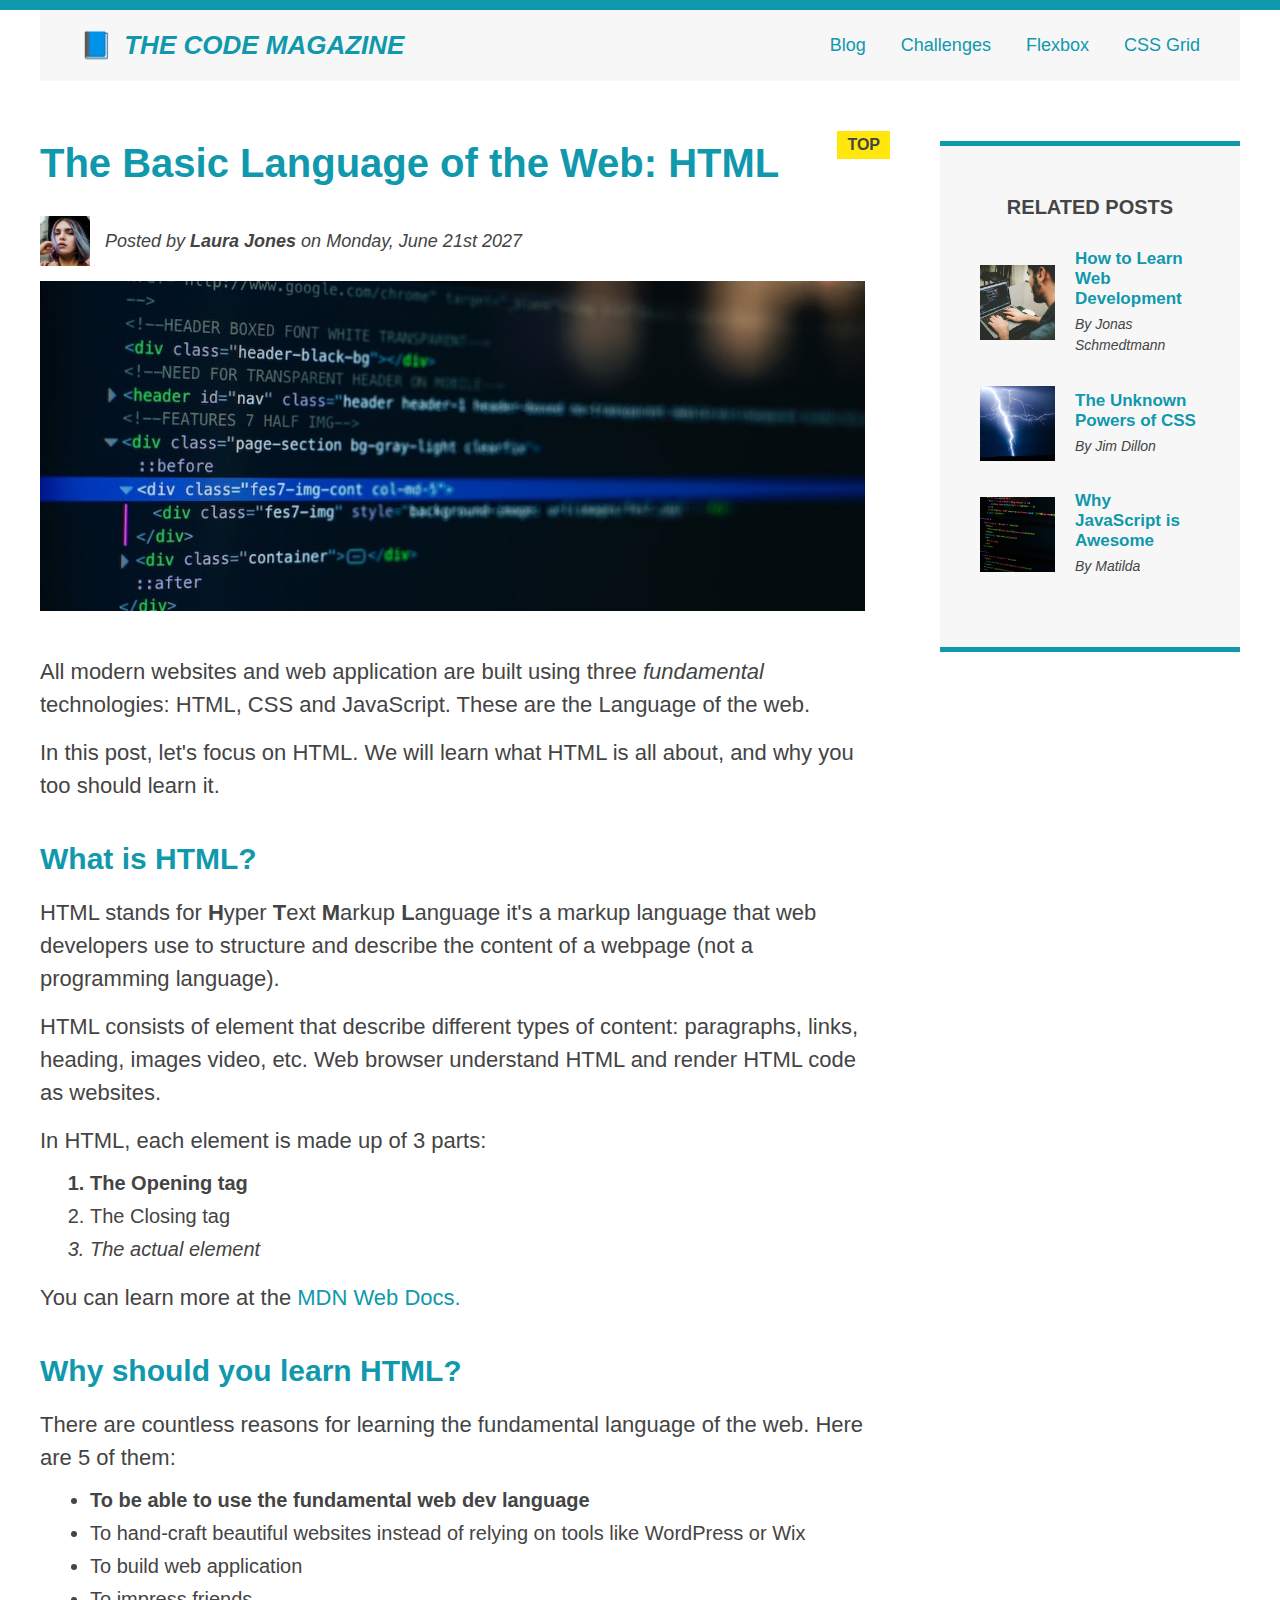
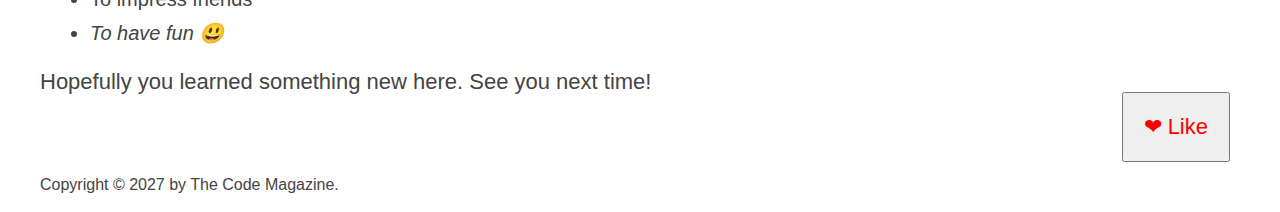
<file: index.html>
<!DOCTYPE html>
<html lang="en">
  <head>
    <meta charset="UTF-8" />
    <meta name="viewport" content="width=device-width, initial-scale=1.0" />
    <title>The Basic Language of the Web: HTML</title>
    <link rel="stylesheet" href="style.css" />
  </head>
  <body>
    <!-- <h1>The Basic Language of the Web: HTML</h1>
    <h2>The Basic Language of the Web: HTML</h2>
    <h3>The Basic Language of the Web: HTML</h3>
    <h4>The Basic Language of the Web: HTML</h4>
    <h5>The Basic Language of the Web: HTML</h5>
    <h6>The Basic Language of the Web: HTML</h6> -->

    <div class="container">
      <header class="main-header clearfix">
        <h1>📘 The Code Magazine</h1>
        <nav>
          <a href="blog.html">Blog</a>
          <a href="#">Challenges</a>
          <a href="flexbox.html">Flexbox</a>
          <a href="css-grid.html">CSS Grid</a>
        </nav>
        <!-- <div class="clear"></div> -->
      </header>
      <!-- <div class="row"> -->
      <article>
        <header class="post-header">
          <h2>The Basic Language of the Web: HTML</h2>
          <div class="author-box">
            <img
              src="images/laura-jones.jpg"
              alt="Headshot of Laura Jones"
              width="50"
              height="50"
              class="author-img"
            />
            <p id="author" class="author">
              Posted by <strong>Laura Jones</strong> on Monday, June 21st 2027
            </p>
          </div>

          <img
            src="images/post-img.jpg"
            alt="HTML code on a screen"
            width="500"
            height="200"
            class="post-img"
          />
          <button>❤ Like</button>
        </header>
        <p>
          All modern websites and web application are built using three
          <em>fundamental</em>
          technologies: HTML, CSS and JavaScript. These are the Language of the
          web.
        </p>
        <p>
          In this post, let's focus on HTML. We will learn what HTML is all
          about, and why you too should learn it.
        </p>

        <h3>What is HTML?</h3>
        <p>
          HTML stands for <strong>H</strong>yper <strong>T</strong>ext
          <strong>M</strong>arkup <strong>L</strong>anguage it's a markup
          language that web developers use to structure and describe the content
          of a webpage (not a programming language).
        </p>
        <p>
          HTML consists of element that describe different types of content:
          paragraphs, links, heading, images video, etc. Web browser understand
          HTML and render HTML code as websites.
        </p>
        <p>In HTML, each element is made up of 3 parts:</p>
        <ol class="first-li">
          <li>The Opening tag</li>
          <li>The Closing tag</li>
          <li>The actual element</li>
        </ol>
        <p>
          You can learn more at the
          <a
            href="https://developer.mozilla.org/en-US/docs/Web/HTML"
            target="_blank"
            >MDN Web Docs.</a
          >
        </p>

        <h3>Why should you learn HTML?</h3>
        <p>
          There are countless reasons for learning the fundamental language of
          the web. Here are 5 of them:
        </p>
        <ul>
          <li class="first-li">
            To be able to use the fundamental web dev language
          </li>
          <li>
            To hand-craft beautiful websites instead of relying on tools like
            WordPress or Wix
          </li>
          <li>To build web application</li>
          <li>To impress friends</li>
          <li>To have fun 😃</li>
        </ul>
        <p>Hopefully you learned something new here. See you next time!</p>
      </article>
      <aside>
        <h4>Related posts</h4>
        <ul class="related">
          <li class="related-post">
            <img
              src="images/related-1.jpg"
              alt="Person programming"
              width="75"
              height="75"
            />
            <div>
              <a href="#" class="related-link">How to Learn Web Development</a>
              <p class="related-author">By Jonas Schmedtmann</p>
            </div>
          </li>
          <li class="related-post">
            <img
              src="images/related-2.jpg"
              alt="Lightning"
              width="75"
              height="75"
            />
            <div>
              <a href="#" class="related-link">The Unknown Powers of CSS</a>
              <p class="related-author">By Jim Dillon</p>
            </div>
          </li>
          <li class="related-post">
            <img
              src="images/related-3.jpg"
              alt="JavaScript code on a screen"
              width="75"
              height="75"
            />
            <div>
              <a href="#" class="related-link">Why JavaScript is Awesome</a>
              <p class="related-author">By Matilda</p>
            </div>
          </li>
        </ul>
      </aside>
    <!-- </div> -->
      <footer>
        <p id="copyright" class="copyright text">
          Copyright &copy; 2027 by The Code Magazine.
        </p>
      </footer>
    </div>
  </body>
</html>
</file>
<file: style.css>
* {
  padding: 0;
  margin: 0;
  box-sizing: border-box;
}
body {
  color: #444;
  font-family: sans-serif;
  border-top: 10px solid #1098ad;
  position: relative;
}

.container {
  width: 1200px;
  margin: 0 auto;
}

.main-header {
  background-color: #f7f7f7;
  padding: 20px 40px;
}

nav {
  font-size: 18px;
}

article {
  /* margin-bottom: 60px; */
}

.post-header {
  margin-bottom: 40px;
}
aside {
  background-color: #f7f7f7;
  border-top: 5px solid #1098ad;
  border-bottom: 5px solid #1098ad;
  padding: 50px 40px;
}
/* h4{
    text-align: center;
} */

h1,
h2,
h3 {
  color: #1098ad;
}

h1 {
  font-size: 26px;
  text-transform: uppercase;
  font-style: italic;
}
h2 {
  font-size: 40px;
  margin-bottom: 30px;
}
h3 {
  font-size: 30px;
  margin-bottom: 20px;
  margin-top: 40px;
}
h4 {
  font-size: 20px;
  text-transform: uppercase;
  text-align: center;
  margin-bottom: 30px;
}
p {
  font-size: 22px;
  line-height: 1.5;
  margin-bottom: 15px;
}

ul,
ol {
  margin-left: 50px;
  margin-bottom: 20px;
}
li {
  font-size: 20px;
  margin-bottom: 10px;
}

li:last-child {
  margin-bottom: 0;
}
/* footer p{
    font-size: 16px;
} */
/* article header p{
    font-style: italic;
} */
#author {
  font-style: italic;
  font-size: 18px;
}
#copyright {
  font-size: 16px;
}
.related-author {
  font-size: 18px;
  font-weight: bold;
}
.related {
  list-style: none;
  margin-left: 0;
}

li:first-child {
  font-weight: bold;
}
li:last-child {
  font-style: italic;
}
/* article p:last-child{
    color: red;
} */
a:link {
  color: #1098ad;
  text-decoration: none;
}
a:visited {
  color: #1098ad;
}
a:hover {
  color: orangered;
  font-weight: bold;
  text-decoration: underline orangered;
}
a:active {
  background-color: black;
  font-style: italic;
}

.post-img {
  width: 100%;
  height: auto;
}
nav a:link {
  margin-right: 30px;
  display: inline-block;
}
nav a:link:last-child {
  margin-right: 0;
}
button {
  font-size: 22px;
  padding: 20px;
  cursor: pointer;
  position: absolute;
  bottom: 50px;
  right: 50px;
  color: red;
}
h1::first-letter {
  font-style: normal;
  margin-right: 5px;
}
h2 {
  position: relative;
}
h2::after {
  content: "TOP";
  background-color: #ffe70e;
  color: #444;
  font-size: 16px;
  font-weight: bold;
  display: inline-block;
  padding: 5px 10px;
  position: absolute;
  top: -10px;
  right: -25px;
}

/* .author-img{
    float: left;
    margin-bottom: 20px;
}
.author{

    float: left;
    margin-top: 10px;    
    margin-left: 20px;
}

h1{
    float: left;
}
nav{
    float: right;
}
.clear{
    clear: both;
}

.clearfix::after{
    clear: both;
    content: "";
    display: block;
}
article{
    width: 825px;
    float: left;
}
aside{
    width: 300px;
    float: right;
}
footer{
    clear: both;
} */

.main-header {
  display: flex;
  align-items: center;
  justify-content: space-between;
}
.author-box {
  display: flex;
  align-items: center;
  margin-bottom: 15px;
}
.author {
  margin-bottom: 0;
  margin-left: 15px;
}
.related-post {
  display: flex;
  align-items: center;
  gap: 20px;
  margin-bottom: 30px;
}
.related-link:link {
  font-size: 17px;
  font-weight: bold;
  font-style: normal;
  margin-bottom: 5px;
  display: block;
}
.related-author {
  margin-bottom: 0;
  font-size: 14px;
  font-weight: normal;
  font-style: italic;
}
/* .row{
    display: flex;
    align-items: flex-start;
    gap: 75px;
    margin-bottom: 60px;
}

article{
    flex: 1;
    margin-bottom: 0
}
aside{
    flex: 0 0 300px;
} */

/* CSS GRID LAYOUT */

.container {
  display: grid;
  grid-template-columns: 1fr 300px;
  column-gap: 75px;
  row-gap: 60px;
  align-items: start;
}
.main-header {
  /* grid-column: 1 / span 2; */
  grid-column: 1 / -1;
}
article {
}
aside {
}
footer {
  grid-column: 1 / -1;
}
</file>
